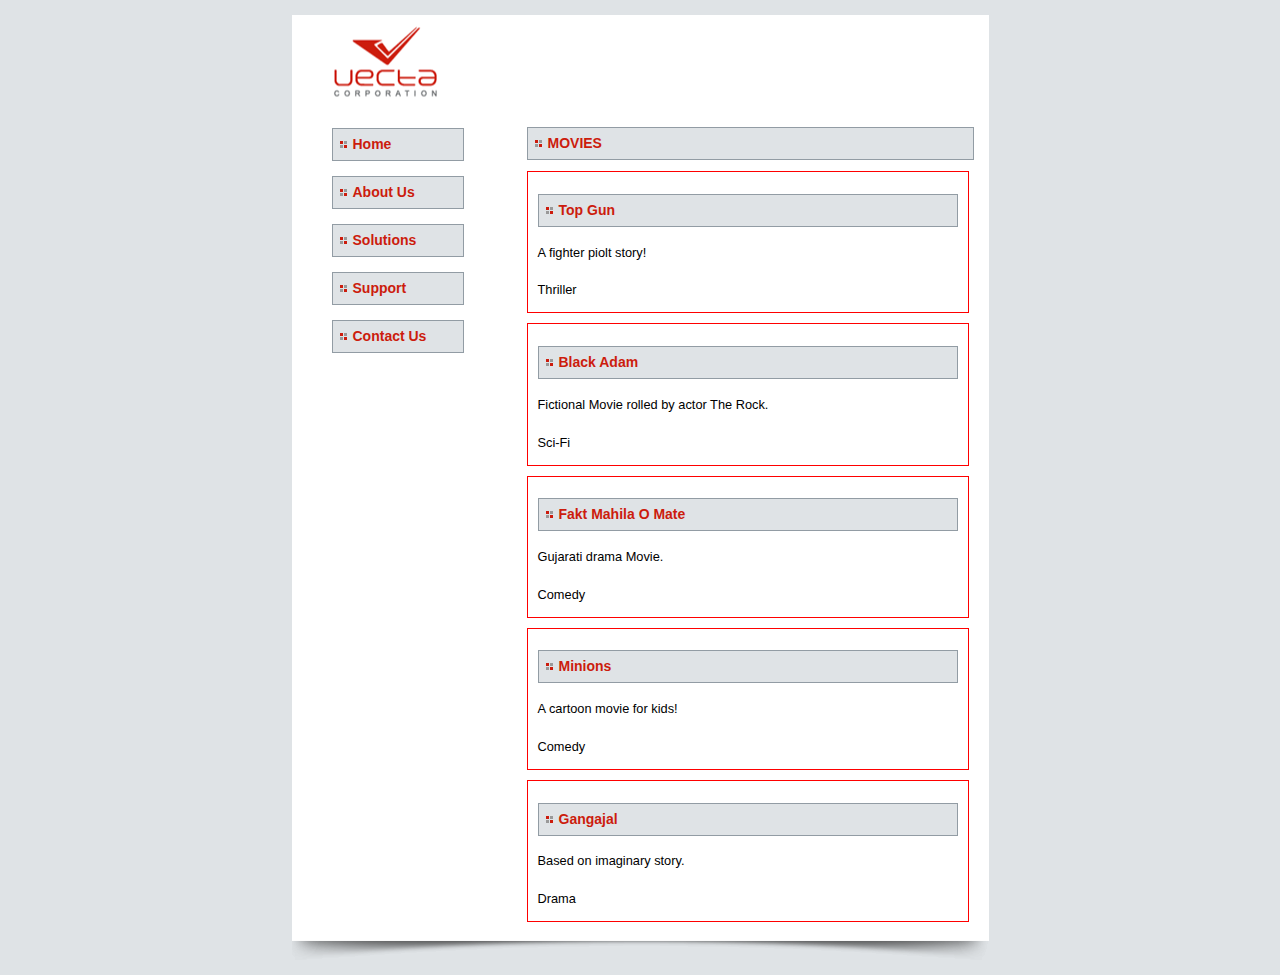
<file: Assignment5/index.html>
<!DOCTYPE html>
<html lang="en">

<head>
	<title>Welcome to E Corp.</title>
	<link href="styles.css" type="text/css" rel="stylesheet">
</head>

<body>
	<section id="container">
		<header></header>

		<nav>
			<ul>
				<li><a href="index.html">Home</a></li>
				<li><a href="aboutus.html">About Us</a></li>
				<li><a href="solutions.html">Solutions</a></li>
				<li><a href="support.html">Support</a></li>
				<li><a href="contactus.html">Contact Us</a></li>
			</ul>
		</nav>

		<section id="content">
			<h2>MOVIES</h2>

			<div id="content-item-list">
				<!-- sample of what your toString should output
					<div id="content-item-0">
						<h4>name here</h4>
						<p>description here</p>
						<div>category genre here</div>
					</div>
				-->
			</div>
		</section>

		<footer></footer>
	</section>

	<script src="jquery.js"></script>
	<script src="script.js"></script>
</body>

</html>
</file>
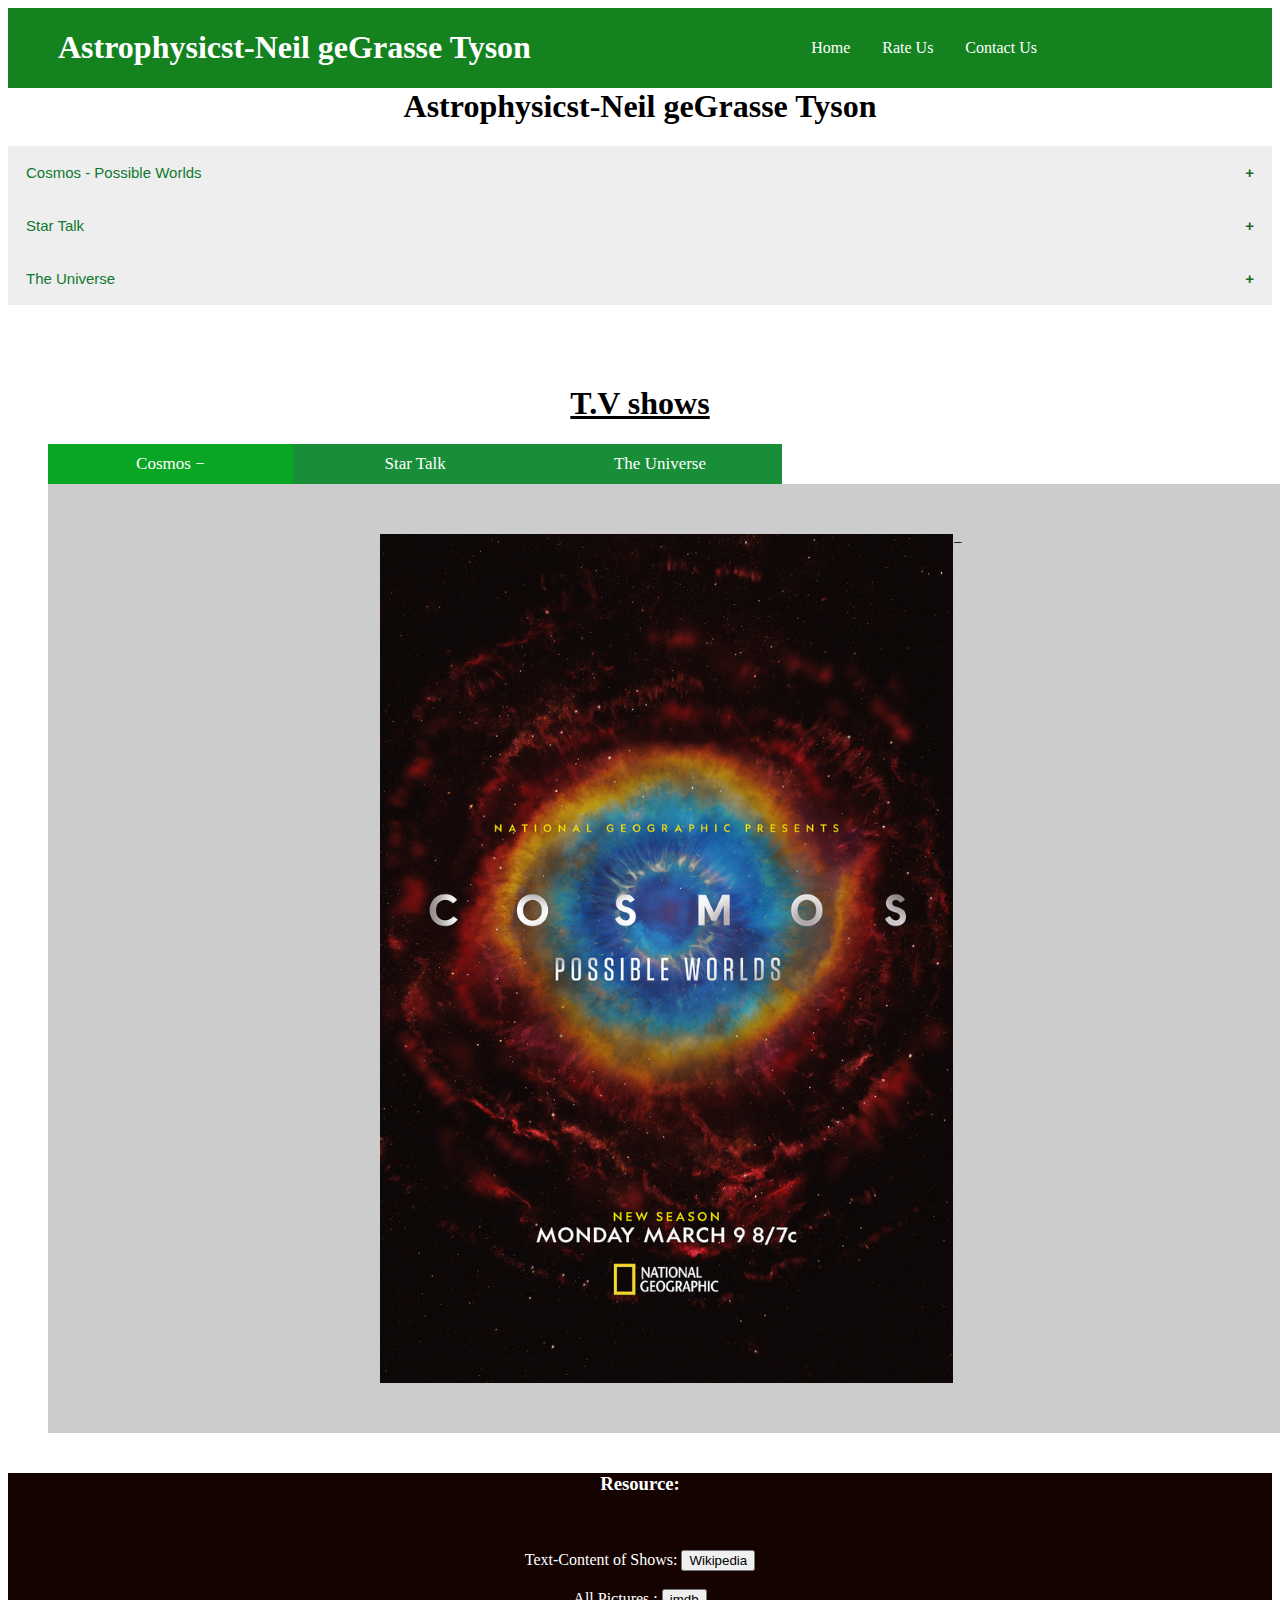
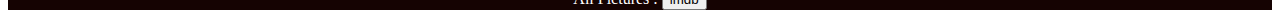
<file: Assignment6/index.html>
<html>

<head>
    <link href="css/style.css" rel="stylesheet">
    <title>Neil Tyson</title>
	<meta name="viewport" content="width=device-width, initial-scale=1.0">
	
</head>

<body>
    <header>
        <h1><a href="index.html">Astrophysicst-Neil geGrasse Tyson</a></h1>
        <nav>
            <ul>
                <li><a href="index.html">Home</a></li>
                <li><a href="index.html">Rate Us</a></li>
                <li><a href="index.html">Contact Us</a></li>
            </ul>
        </nav>
    </header>
    <h1 style="margin-top:0px; text-align: center; text-decoration:dotted ;">Astrophysicst-Neil geGrasse Tyson</h1>
    <ul class="accordion">
        <li>
            <button class="accordion-control">Cosmos - Possible Worlds</button>
            <div class="accordion-panel">
                <p>
                    Cosmos: Possible Worlds is a 2020 American science documentary television series
                    that premiered on March 9, 2020, on National Geographic. The series is a follow-up 
                    to the 2014 television series Cosmos: A Spacetime Odyssey, which followed the 
                    original Cosmos: A Personal Voyage series presented by Carl Sagan on PBS in 1980. 
                    The series is presented by astrophysicist Neil deGrasse Tyson, written, directed, 
                    and executive-produced by Ann Druyan and Brannon Braga, with other executive 
                    producers being Seth MacFarlane and Jason Clark.
                </p>
                <p>For more information Click here</p>
                <botton>
                    <a href="https://en.wikipedia.org/wiki/Cosmos:_Possible_Worlds">Wikipedia</a>
                </botton>
            </div>

            <button class="accordion-control">Star Talk </button>
            <div class="accordion-panel">
                <p>
                    StarTalk is a podcast on science, comedy, and popular culture hosted by astrophysicist 
                    Neil deGrasse Tyson, with various comic and celebrity co-hosts and frequent guests 
                    from the worlds of science and entertainment. Past co-hosts have included Colin Jost, 
                    Lynne Koplitz, Leighann Lord, Eugene Mirman, Chuck Nice, John Oliver, and Kristen Schaal. 
                    Guests have included astronaut Buzz Aldrin, actor Morgan Freeman, George Takei, comedian 
                    Joan Rivers, Arianna Huffington, YouTuber Sam Denby, Richard Dawkins and writer Mary Roach. 
                    StarTalk has a segment called Cosmic Queries, in which listeners send in questions about 
                    the universe to be answered on the show.
                </p>
                <p>For more information click here</p>
                <button>
                    <a href="https://en.wikipedia.org/wiki/StarTalk_(podcast)">Wikipedia</a>
                </button>
            </div>

            <button class="accordion-control">The Universe</button>
            <div class="accordion-panel">
                <p>
                    The Universe is an American documentary television series that features computer-generated 
                    imagery and computer graphics of astronomical objects in the universe plus interviews with 
                    experts who study in the fields of cosmology, astronomy, and astrophysics. The program is 
                    produced by Flight 33 Productions and Workaholic Productions.
                </p>
                <p>For more information click here</p>
                <button>
                    <a href="https://en.wikipedia.org/wiki/The_Universe_(TV_series)">wikipedia</a>
                </button>
                </div>
        </li>
    </ul>


    <h1 style="margin-top:80px; text-align: center; text-decoration: underline;">T.V shows</h1>
    <ul class="tab-list">
        <li class="active">
            <a class="tab-control" id="cosmosclick" href="#Cosmos">Cosmos</a>
        </li>
        <li>
            <a class="tab-control" href="#StarTalk">Star Talk</a>
        </li>
        <li>
            <a class="tab-control" href="#TheUniverse">The Universe</a>
        </li>
    </ul>

    <div class="tab-panel active" id="cosmos">
        <img src="./img/Cosmos.jpg" alt="Cosmos">
    </div>
    <div class="tab-panel" id="star talk">
        <img src="./img/Star Talk.jpg" alt="Star Talk">
    </div>
    <div class="tab-panel" id="the universe">
        <img src="./img/The Universe.jpg" alt="The Universe">
    </div>


    <script src="https://ajax.googleapis.com/ajax/libs/jquery/3.5.1/jquery.min.js"></script>
    <script type="text/javascript" src="js/script.js"></script>
</body>
<footer style="background-color: #150302; color: white; text-align: center;">
    <p><h3>Resource: </h3><br> <br>
        Text-Content of Shows: <Button><a href="https://www.wikipedia.org/" style="color: black; text-decoration: none;"> Wikipedia</a></Button> <br> <br>
        All Pictures : <Button><a href="https://www.imdb.com/" style="color: black; text-decoration: none;">imdb</a></Button> <br>
    </p>
</footer>
</body>

</html>
</file>
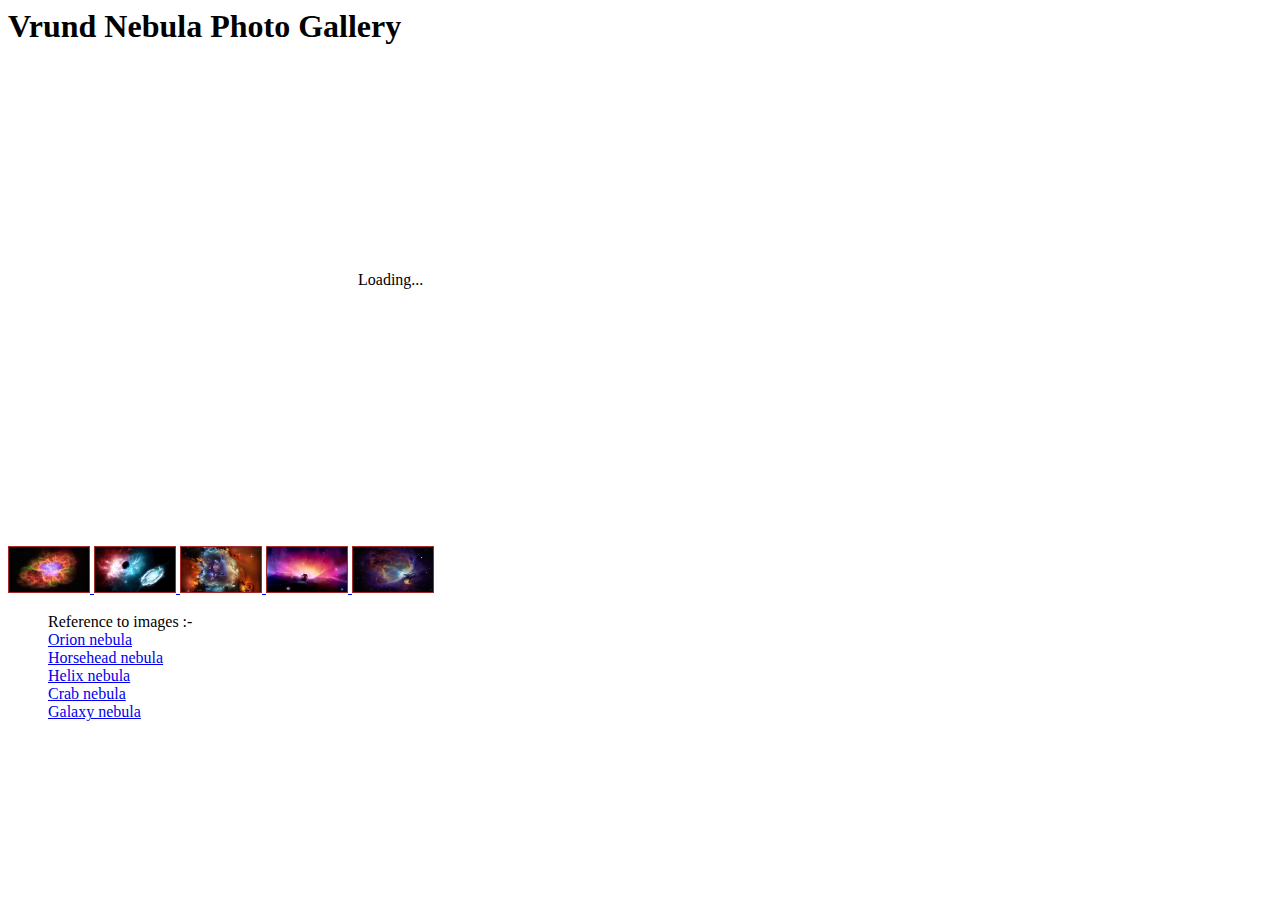
<file: Assignment7/index.html>
<html>

<head>
    <link href="css/style.css" rel="stylesheet">
    <link href="css/photoViewer.css" rel="stylesheet">
</head>

<body>
    <h1>Vrund Nebula Photo Gallery</h1>
    <div id="photo-viewer">
        <a href="#" class="photo-box is-loading"></a>
        <div class="photo-thumbnails">
            <a href="img/Crab_Nebula.jpg" class="thumbnail-anchor active" title="Crab-Nebula">
                <img src="img/Crab_Nebula.jpg" alt="Crab-Nebula" class="images">
            </a>
            <a href="img/Galaxy_Nebula.jpg" class="thumbnail-anchor" title="Galaxy-Nebula">
                <img src="img/Galaxy_Nebula.jpg" alt="Galaxy-Nebula" class="images">
            </a>
            <a href="img/Helix_Nebula.jpeg" class="thumbnail-anchor" title="Helix-Nebula">
                <img src="img/Helix_Nebula.jpeg" alt="Helix-Nebula" class="images">
            </a>
            <a href="img/Horsehead_Nebula.jpg" class="thumbnail-anchor" title="Horsehead-Nebula">
                <img src="img/Horsehead_Nebula.jpg" alt="Horsehead-Nebula" class="images">
            </a>
            <a href="img/Orion_Nebula.jpg" class="thumbnail-anchor" title="Orion-Nebula">
                <img src="img/Orion_Nebula.jpg" alt="Orion-Nebula" class="images">
            </a>
        </div>
    </div>

    <ul> Reference to images :-
        <li><a href="https://wallpapersafari.com/w/FxaBXD">Orion nebula</a></li>
        <li><a href="https://wallpapersafari.com/w/RWJQnM">Horsehead nebula</a></li>
        <li><a href="https://wallpapersafari.com/w/8oLGUr">Helix nebula</a></li>
        <li><a href="https://wallpapersafari.com/w/GyA9Q1">Crab nebula</a></li>
        <li><a href="https://wallpapersafari.com/w/4OfKLR">Galaxy nebula</a></li>
    </ul>
	<script type="text/javascript" src="js/jquery.js"></script>
    <script type="text/javascript" src="js/photoViewer.js"></script>
    <script type="text/javascript" src="js/script.js"></script>
</body>
</html>
</file>
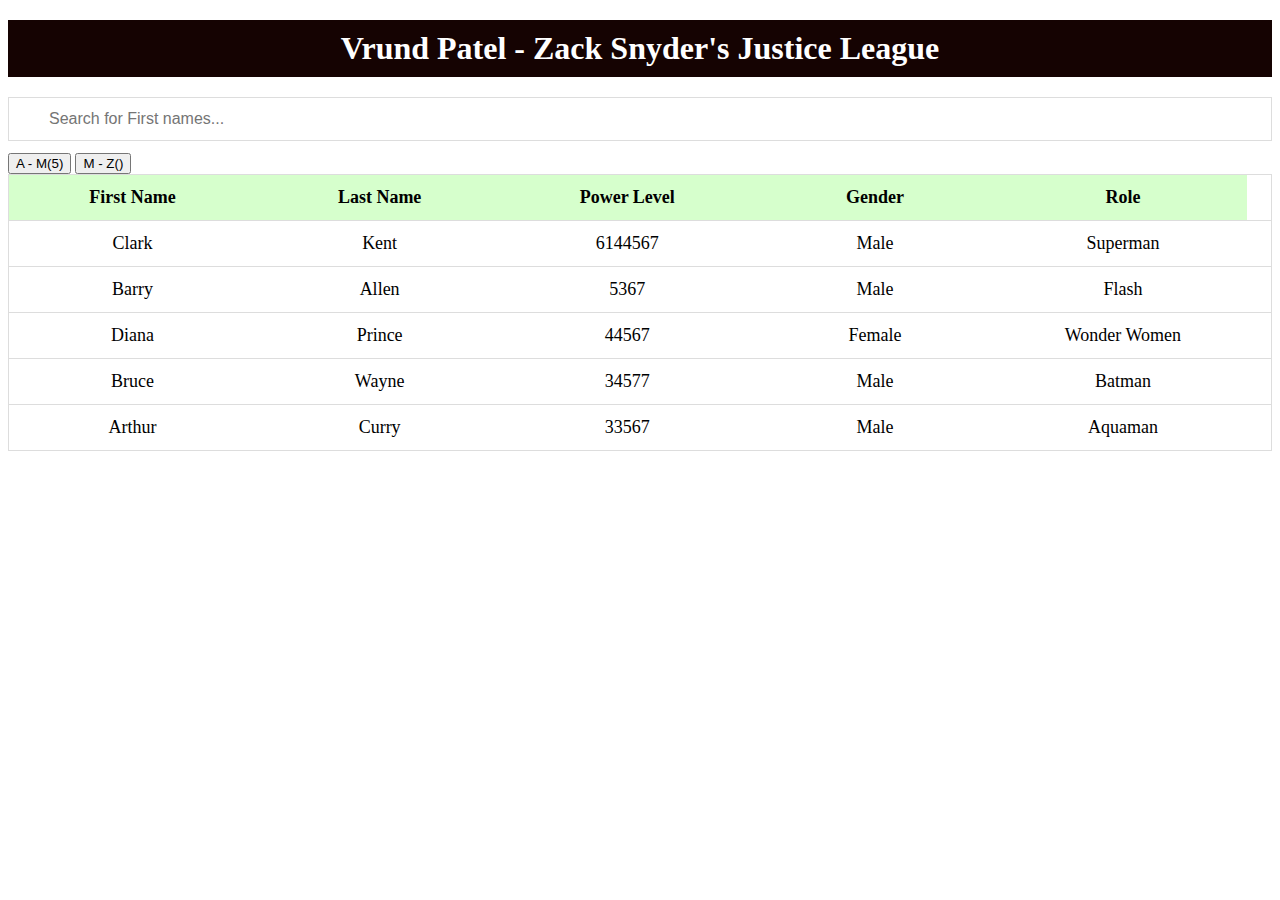
<file: Assignment8/index.html>
<html>

<head>
    <link href="css/style.css" rel="stylesheet">
</head>

<body>
    <h1 style="text-align:center; color:white; background-color:#150302; padding-top:10px; padding-bottom:10px; margin-top:20px; margin-bottom:20px;">Vrund Patel - Zack Snyder's Justice League</h1>
    

    <input type="text" id="myInput" onkeyup="search()" placeholder="Search for First names...">
    <button class="a">A - M(5)</button> <button class="b">M - Z()</button>

    <table id="characters">
        <tr class="header">
            <th style="width: 20%;">First Name</th>
            <th style="width: 20%;">Last Name</th>
            <th style="width: 20%;">Power Level</th>
            <th style="width: 20%;">Gender</th>
            <th style="width: 20%;">Role</th>
        </tr>
    </table>

    <script type="text/javascript" src="js/jquery.js"></script>
    <script type="text/javascript" src="js/script.js"></script>
</body>

</html>
</file>
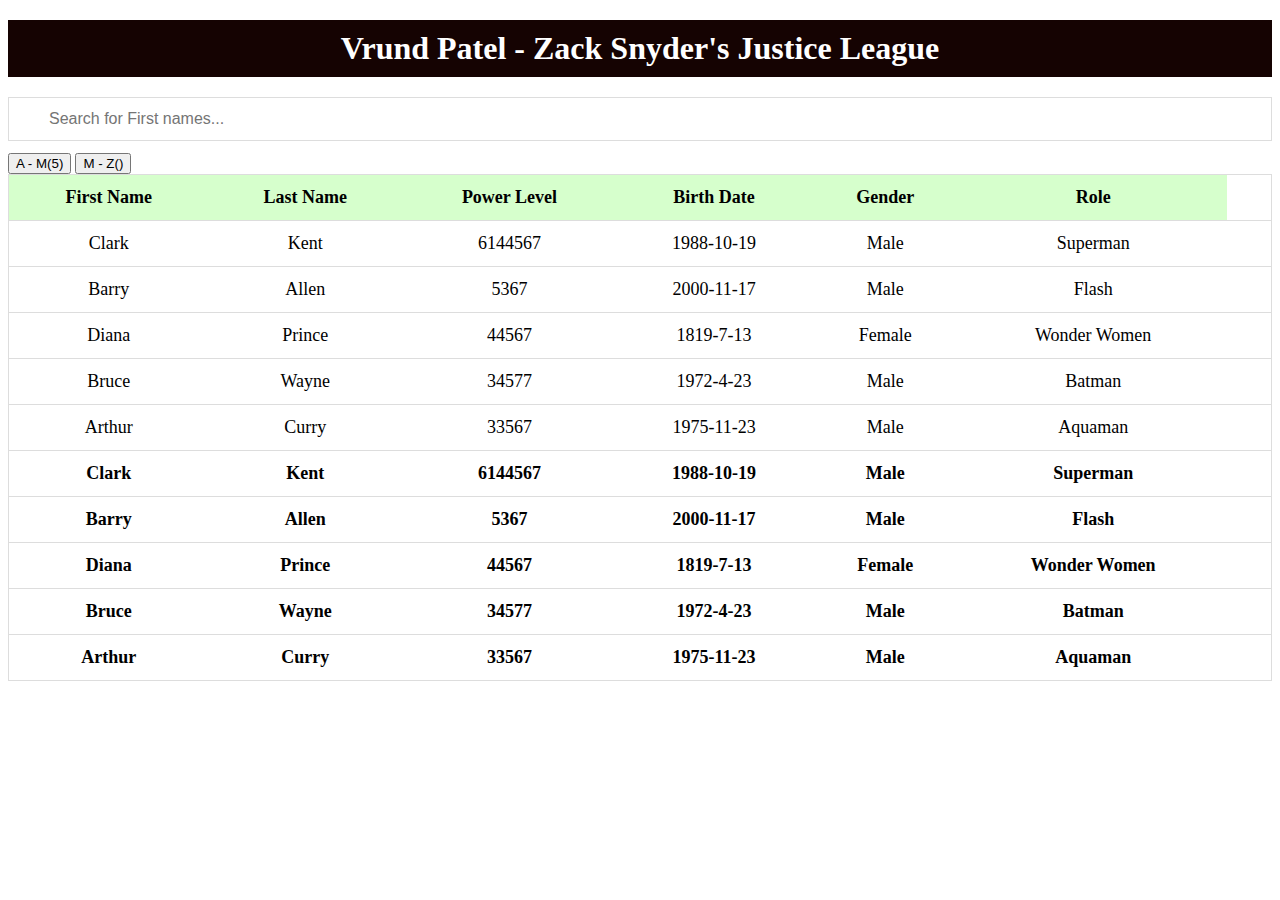
<file: Assignment9/index.html>
<html>

<head>
    <link href="css/style.css" rel="stylesheet">
</head>

<body>
    <h1 style="text-align:center; color:white; background-color:#150302; padding-top:10px; padding-bottom:10px; margin-top:20px; margin-bottom:20px;">Vrund Patel - Zack Snyder's Justice League</h1>
    

    <input type="text" id="myInput" onkeyup="search()" placeholder="Search for First names...">
    <button class="a">A - M(5)</button> <button class="b">M - Z()</button>

    <table id="characters">
        <tr class="header">
            <th data-column="name" data-order="desc">First Name</th>
            <th data-column="name" data-order="desc">Last Name</th>
            <th data-column="power" data-order="desc">Power Level</th>
            <th data-column="date" data-order="desc">Birth Date</th>
            <th data-column="gender" data-order="desc">Gender</th>
            <th data-column="role" data-order="desc">Role</th>
        </tr>
        <tbody id="myTable"></tbody>
    </table>

    <script type="text/javascript" src="js/jquery.js"></script>
    <script type="text/javascript" src="js/script.js"></script>
    <script type="text/javascript" src="js/sort.js"></script>
</body>

</html>
</file>
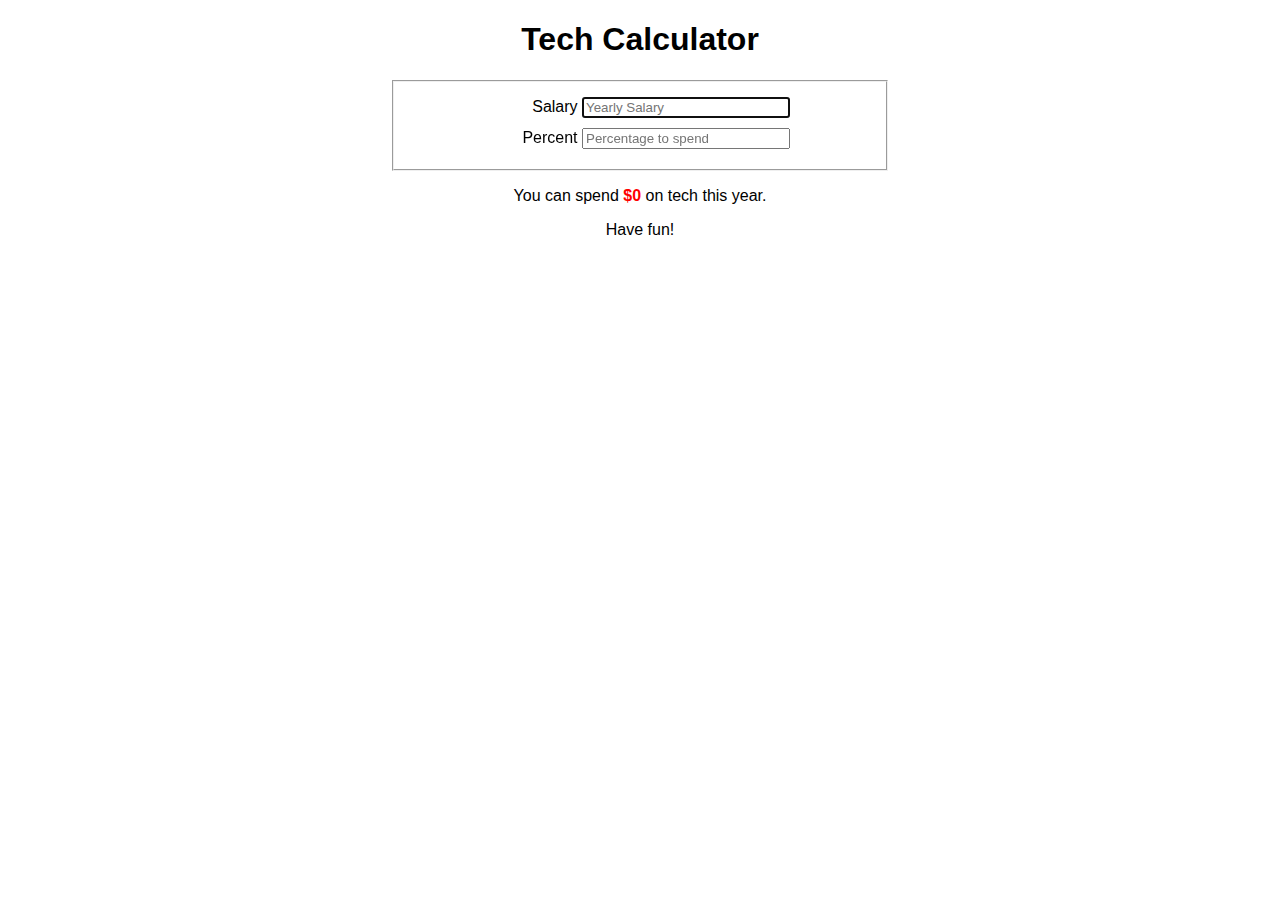
<file: as01.html>
<!doctype html>
<html>

<head>
	<!-- WEB303 Assignment 1 - jQuery -->
	<meta charset="utf-8" />
	<title>Tech Calculator</title>
	<link rel="stylesheet" href="style.css" />
	<script src="jquery.js"></script>
	<script src="script.js"></script>
</head>

<body>
	<h1>Tech Calculator</h1>
	<form>
		<fieldset>
			<label>Salary
				<input type="text" id="yearly-salary" placeholder="Yearly Salary" autofocus="autofocus" /></label>
			<label>Percent
				<input type="text" id="percent" placeholder="Percentage to spend" /></label>
		</fieldset>
		<p>You can spend <span id="amount">$0</span> on tech this year.</p>
		<p>Have fun!</p>
	</form>
</body>

</html>
</file>
<file: Assignment5/styles.css>
article,
aside,
figure,
footer,
header,
nav,
section {
  display: block;
}
body {
  font-family: Arial, Helvetica, sans-serif;
  font-size: 0.8em;
  line-height: 25px;
  background-color: #dfe3e6;
}
#container {
  background: #fff;
  width: 697px;
  margin: 15px auto 0 auto;
}
header {
  height: 100px;
  background: url('images/logo.gif') no-repeat 25px;
}
nav {
  width: 235px;
  float: left;
}
nav ul {
  list-style-type: none;
}
nav ul li a:link,
nav ul li a:visited,
#content h2 {
  font-size: 14px;
  font-weight: bold;
  background: #dfe3e6 url('images/bullet.gif') no-repeat 7px center;
  padding: 3px 0 3px 20px;
  border: solid #929ca4 1px;
  color: #cc1c0d;
}
nav ul li a:link,
nav ul li a:visited {
  width: 110px;
  margin-bottom: 15px;
  text-decoration: none;
  display: block;
}
nav ul li a:hover {
  color: #000;
  background-color: #ccc;
}
#content {
  width: 447px;
  float: left;
  background-color: #fff;
  padding-right: 15px;
}
h3,
h4 {
  margin: 0;
  color: #000080;
}
footer {
  height: 35px;
  background: url('images/footer.gif');
  clear: both;
}
</file>
<file: Assignment6/css/style.css>
header{
    background-color: #14831f;
    display: flex;
    flex-direction: row;
}

ul.accordion{
    list-style: none;
    margin-left: 0;
    padding-left: 0;
    background-color: rgb(14, 160, 31);

}

nav ul li {
    padding: 5px;
    margin: 9px;
    list-style-type: none;
    display: inline;    
}

header>h1>a{
    text-decoration: none;
    color: white;
    margin: 50px;
}

nav>ul{
    position: relative;
    top: 15px;
    left: 60%;
    float: right;
    list-style: none;
    text-align: center;
}

nav>ul>li>a{
    color: white;
    text-decoration: none;
}

.accordion-panel {
    display: none;
    padding: 50px;
    padding-bottom: 20px;
    background-color: rgb(27, 142, 48);
    border: 1px solid rgb(255, 255, 255);
    font-size: 24px;
}

button.accordion-control{
    background-color: #eee;
    color: rgb(15, 122, 47);
    cursor: pointer;
    padding: 18px;
    width: 100%;
    border: none;
    text-align: left;
    outline: none;
    font-size: 15px;
    transition: 0.4s;
}

.active, .accordion-control:hover {
    background-color: #ccc;
}
.active:after {
    content: "\2212";
}

button.accordion-control:after {
    content: '\002B';
    color: rgb(23, 107, 38);
    font-weight: bold;
    float: right;
    margin-left: 5px;
  }


ul.tab-list {
    list-style: none;
}

.tab-panel>img{
    width:50%;
    height: auto;
}

  ul.tab-list li a{
      text-decoration: none;
      color: white;
  }
  ul.tab-list li.active {
    background-color: rgb(9, 166, 35);
    color: #ffffff;
}
  ul.tab-list li.active a {
    color: rgb(255, 255, 255);
  }

  ul.tab-list li {
    background-color: rgb(24, 142, 56);
    color: white;
    float: left;
    border: none;
    outline: none;
    cursor: pointer;
    font-size: 17px;
    width: 20%;
    padding-top: 10px;
    padding-bottom: 10px;
    text-align: center;
      }

  .tab-panel {
    margin: 40px;
    display: none;
    width: 90.69%;
    height: auto;
    padding: 50px;
  }
  .tab-panel.active {
    display: flex;
    justify-content: center;
  }
</file>
<file: Assignment7/css/style.css>
#london-wrapper, #windsor-wrapper{
    display: none;
    height: 500px;
}

body{
    font-family: Georgia, 'Times New Roman', Times, serif;
}

.modal {
    padding: 10px;
    z-index: 1;
    position:absolute;
}

.modal-head{
    text-align: center;
}

.modal-content{
    max-width: 900px;
}
.modal-close{
    padding: 7px 24px;
    margin-top: 5px;
    font-family: Georgia, 'Times New Roman', Times, serif;
}

ul li {
    list-style: none;
}
</file>
<file: Assignment7/css/photoViewer.css>
#photo-viewer {
  display: none;
}
#photo-viewer .photo-box {
  position: relative;
  display: block;
  width: 800px;
  height: 450px;
  margin-bottom: 30px;
}
#photo-viewer .photo-box.is-loading::after {
  content: "Loading...";
  position: absolute;
  z-index: 10;
  color: #000;
  top: calc(50% - 20px);
  left: calc(50% - 50px);
}
#photo-viewer .photo-box img {
  position: absolute;
  top: 50%;
  left: 50%;
  width: 800px;
  height: 450px;
  border: 3px solid brown;
}
#photo-viewer .thumbnail-anchor img {
  width: 80px;
  height: 45px;
  border: 1px solid brown;
}
#photo-viewer .thumbnail-anchor img.active {
  margin: 0px;
}
</file>
<file: Assignment8/css/style.css>
#myInput {
    background-position: 10px 12px; 
    background-repeat: no-repeat; 
    width: 100%; 
    font-size: 16px; 
    padding: 12px 20px 12px 40px; 
    border: 1px solid #ddd; 
    margin-bottom: 12px;
  }
  
  #characters {
    border-collapse: collapse; 
    width: 100%; 
    border: 1px solid #ddd; 
    font-size: 18px; 
  }
  
  #characters th, #characters td {
    text-align: center;
    padding: 12px;
  }
  
  #characters tr {
    border-bottom: 1px solid #ddd;
  }
  
  #characters tr.header{
    background-color: #1503;
  }
  .header>th{
    background-color: rgba(51, 255, 0, 0.2);
  }
</file>
<file: Assignment9/css/style.css>
#myInput {
    background-position: 10px 12px; 
    background-repeat: no-repeat; 
    width: 100%; 
    font-size: 16px; 
    padding: 12px 20px 12px 40px; 
    border: 1px solid #ddd; 
    margin-bottom: 12px;
  }
  
  #characters {
    border-collapse: collapse; 
    width: 100%; 
    border: 1px solid #ddd; 
    font-size: 18px; 
  }
  
  #characters th, #characters td {
    text-align: center;
    padding: 12px;
  }
  
  #characters tr {
    border-bottom: 1px solid #ddd;
  }
  
  #characters tr.header{
    background-color: #1503;
  }
  .header>th{
    background-color: rgba(51, 255, 0, 0.2);
  }
</file>
<file: style.css>
body {
  font-size: 16px;
  font-family: Helvetica, sans-serif;
  margin: 0 auto;
  max-width: 500px;
}

h1 {
	text-align: center;
}

label {
	display: block;
	width: 300px;
	text-align: right;
	  margin: 10px auto;
}

input[type=text] {
	width: 200px;
}

p {
	text-align: center;
}

span {
	font-weight: bold;
	color: red;
}
</file>
